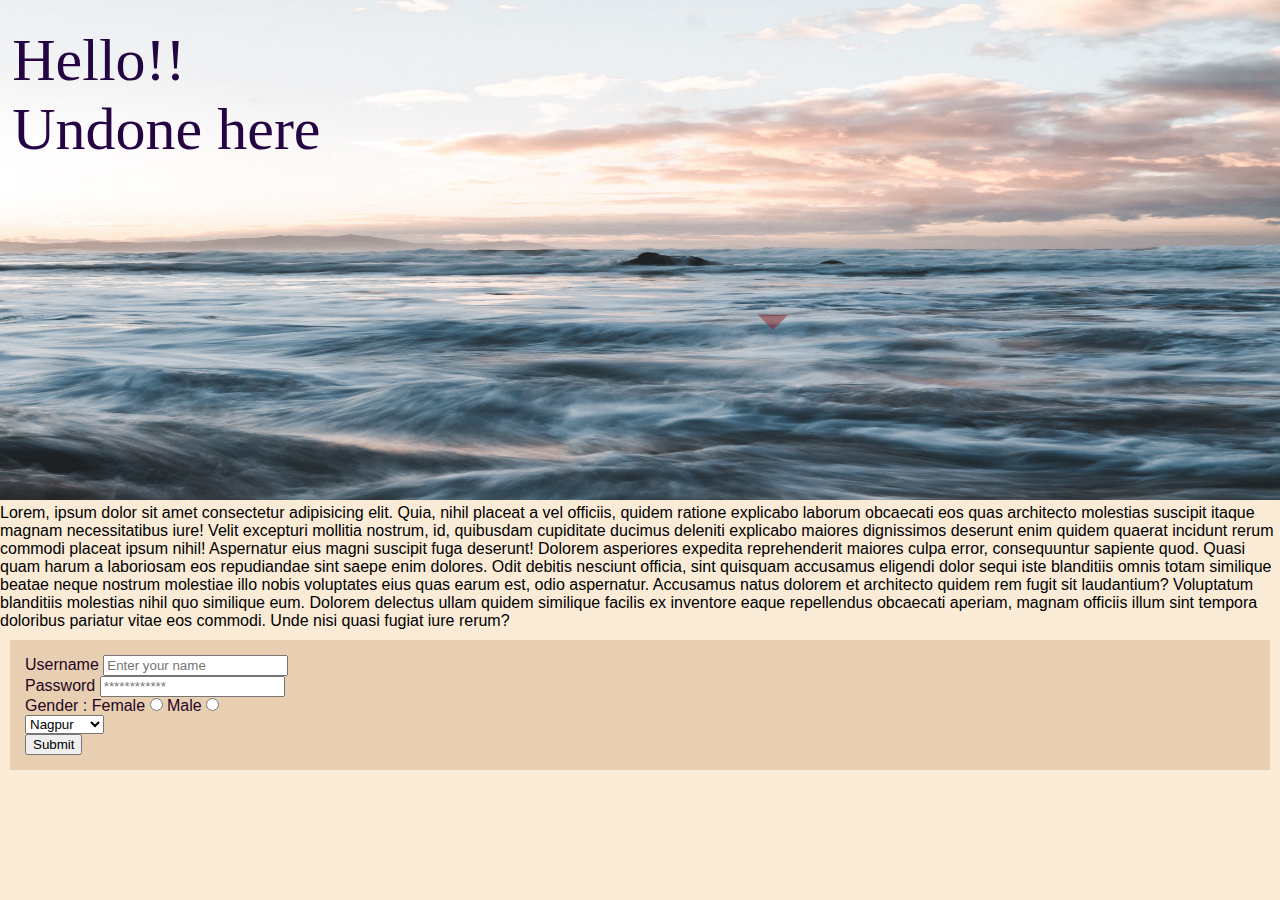
<file: index/index.html>
<!DOCTYPE html>
<html lang="en">

<head>
    <meta charset="UTF-8">
    <meta name="viewport" content="width=device-width, initial-scale=1.0">
    <title>WebSig</title>
    <link rel="stylesheet" href="style.css">
    <script src="script.js"></script>
</head>

<body>
 
   <!-- <h1>Hello!!</h1>
    <h2>This is undone :]</h2> -->
    <div class="image-container">
        <img src="sea.jpg" alt="Hii">
        <div class="text-overlay">Hello!! <br>Undone here </div>
        <div class="scrollabel content">
            Lorem, ipsum dolor sit amet consectetur adipisicing elit. Quia, nihil placeat a vel officiis, quidem ratione explicabo laborum obcaecati eos quas architecto molestias suscipit itaque magnam necessitatibus iure! Velit excepturi mollitia nostrum, id, quibusdam cupiditate ducimus deleniti explicabo maiores dignissimos deserunt enim quidem quaerat incidunt rerum commodi placeat ipsum nihil! Aspernatur eius magni suscipit fuga deserunt! Dolorem asperiores expedita reprehenderit maiores culpa error, consequuntur sapiente quod. Quasi quam harum a laboriosam eos repudiandae sint saepe enim dolores. Odit debitis nesciunt officia, sint quisquam accusamus eligendi dolor sequi iste blanditiis omnis totam similique beatae neque nostrum molestiae illo nobis voluptates eius quas earum est, odio aspernatur. Accusamus natus dolorem et architecto quidem rem fugit sit laudantium? Voluptatum blanditiis molestias nihil quo similique eum. Dolorem delectus ullam quidem similique facilis ex inventore eaque repellendus obcaecati aperiam, magnam officiis illum sint tempora doloribus pariatur vitae eos commodi. Unde nisi quasi fugiat iure rerum?
        </div>
        <div class="arrow"></div>
    </div>


    <!-- <div class="image-container">
        <img src="your-image.jpg" alt="Your Image">
        <div class="text-overlay">Your Text Here</div>
    </div> -->

    <!-- <thead>
         <tr>
            <th>Name</th>
            <th>Dapartment</th>
            <th>Work</th>
        </tr>

        <tr>
           <td>Payal</td>
           <td>aiml</td>
           <td>student</td>
        </tr> -->

    <!-- <tr>
            <td>sanika</td>
            <td>bcom</td>
            <td>student</td>
         </tr> 
    </thead> -->
    
    <!-- <ul type="square">
        <li>Payal</li>
        <li>Raisoni</li>
        <li>AIML</li>
    </ul>

    <ol type="I">
        <li>Payal</li>
        <li>Heloo</li>
        <li>TATA</li>
    </ol> -->
    <form>
        <div>
            <div>
                <label for="username">Username</label>
                <input type="text" , id=" username" , name="username" , placeholder="Enter your name" required>
            </div>
            <div>
                <label for="password">Password</label>
                <input type="password" , id="password" name="password" , value="" , placeholder="************"
                    pattern="[Aa,0-9,@#$%]" required>
            </div>

            <div>
                <label>Gender : </label>
                <label for="Female">Female</label>
                <input type="radio" id="Female" name="gender" , value="Female">
                <label for="Male">Male</label>
                <input type="radio" , id="Male" name="gender" , value="Male">
            </div>
            <div>
                <select name="City">
                    <option value="Nagpur">Nagpur</option>
                    <option value="Pune">Pune</option>
                    <option value="Mumbai">Mumbai</option>
                    <option value="Kanpur">Kanpur</option>
                    <option value="Raipur">Raipur</option>
                    <option value="Jaipur">Jaipur</option>
                    <option value="Wardha">Wardha</option>
                    <option value="Vadodara">Vadodara</option>
                </select>
            </div>

            <input type="button" , id="button" , value="Submit" required>
        </div>
    </form>
</body>

</html>
</file>
<file: index/style.css>
* {
    margin: 0px;
    font-family: Arial;
    border: border-box;
}
h1 {
    text-align: center;
    text-size-adjust: 550px;
    /* background-color: rgb(242, 216, 216); */
}

h2 {
    text-align: center;
    /* background-color: antiquewhite; */
}

img {
    width: 100%;
    height: 500px;
    position: relative;
}

a {
    width: justify;
}

body {
    background-color: antiquewhite;
    background: image 800px;
    /* text-align:; */
    text-size-adjust: 700px;
    ;
    background-size: cover;
    background-position-x: center;
    text-shadow: 10px;
    position: right;


    .image-container {
        width: 100%;
        position: relative; /* To make it a reference for positioning the text */
        display: inline-block; /* Keeps the image and text on the same line */
    }
    
    /* Style the image */
    .image-container img {
        max-width: 100%; /* Ensures the image is responsive */
    }
    
    /* Style the text overlay */
    .text-overlay {
        position: absolute;
        top:15%; /* Adjust as needed to position the text vertically */
        left:13%; /* Adjust as needed to position the text horizontally */
        transform: translate(-50%, -50%); /* Center the text within the container */
        /*background:rgb(248, 250, 250); /*Background color with transparency */
        color: rgb(36, 4, 67); /* Text color */
        padding: 15px; /* Add some padding for readability */
        font-size: 60px; /* Adjust the font size as needed */
        font-family:Georgia, 'Times New Roman', Times, serif;
    }

    .arrow {
        position: absolute;
        top: 50%; /* Adjust this value to control the distance of the arrow from the text */
        left: 60%; /* Center the arrow horizontally */
        margin-left: 5px;
        border: solid;
        border-width: 15px 15px 0; /* Control the size and shape of the arrow */
        border-color: rgba(138, 33, 33, 0.5) transparent transparent; /* Match the background color and text overlay background */
        transform: translateX(-50%); /* Center the arrow horizontally */
    }

}

form {
    margin: 10px;
    padding: 15px;
    color: rgb(36, 5, 36);
    background-color: rgb(232, 207, 177);
}
</file>
